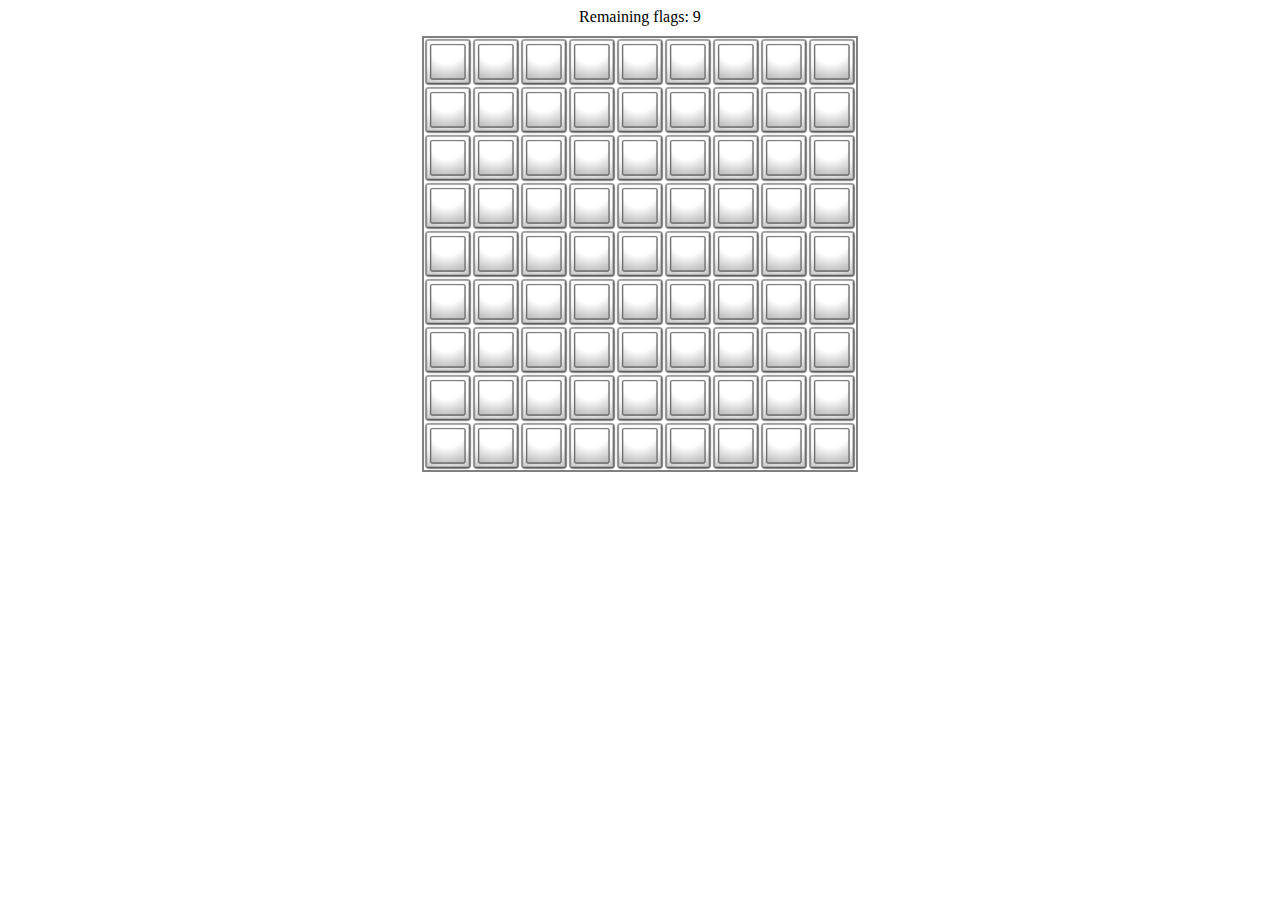
<file: index.html>
<!DOCTYPE html>
<html>
<head>
  <meta charset="utf-8">
  <title>Mine Sweeper</title>

  <script src="js/jquery-2.1.3.min.js"></script>
  <script src="js/underscore.min.js"></script>
  <script src="js/mine-sweeper.js"></script>
  <script src="js/mine-sweeper-view.js"></script>
  <link rel="stylesheet" type="text/css" href="css/mine-sweeper.css"></link>
</head>
  <body oncontextmenu="return false;">

    <board></board>

    <script>
      $(function () { new MineSweeper.View($('board')); });
    </script>
  </body>
</html>
</file>
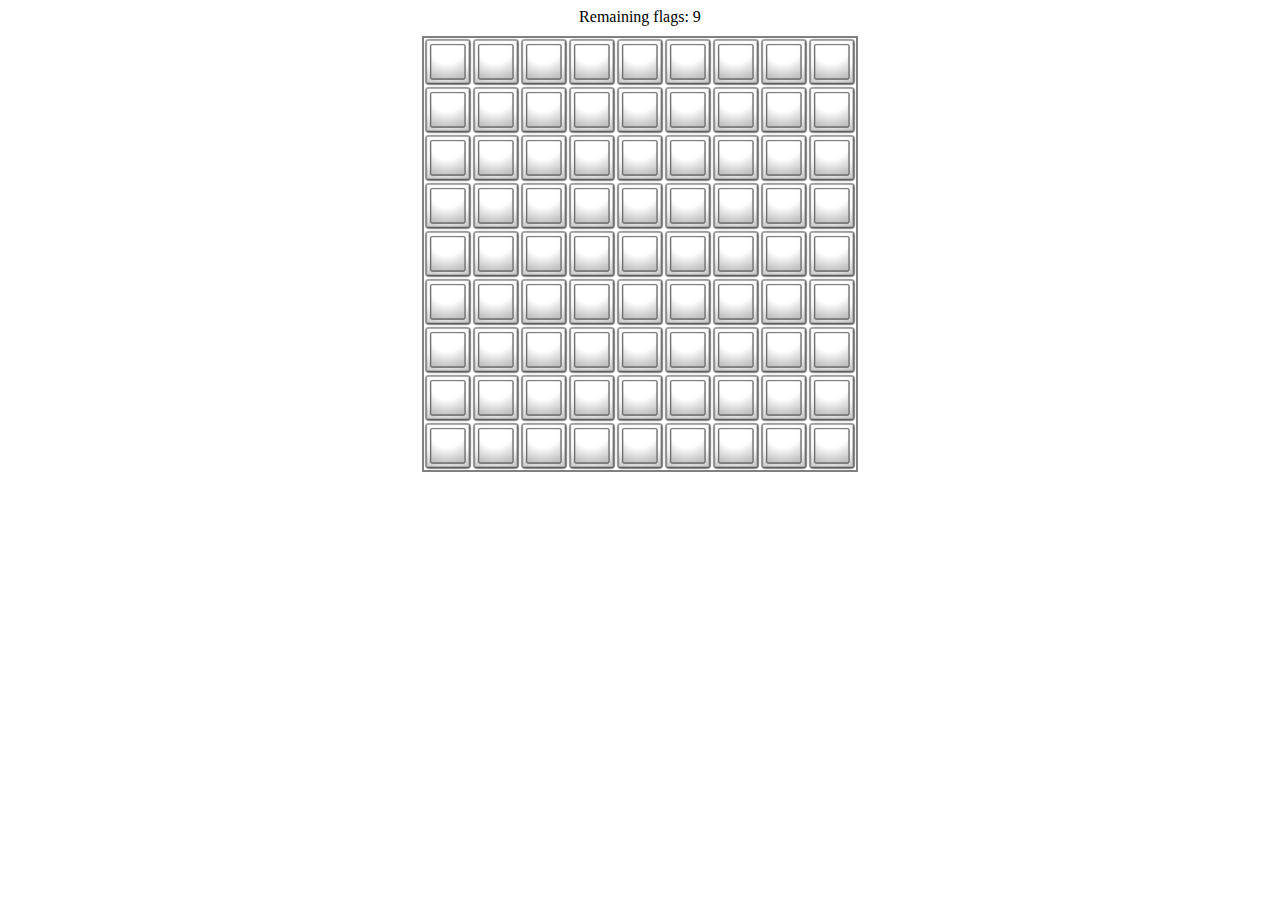
<file: html/mine_sweeper.html>
<!DOCTYPE html>
<html>
<head>
  <meta charset="utf-8">
  <title>Mine Sweeper</title>

  <script src="../js/jquery-2.1.3.min.js"></script>
  <script src="../js/underscore.min.js"></script>
  <script src="../js/mine-sweeper.js"></script>
  <script src="../js/mine-sweeper-view.js"></script>
  <link rel="stylesheet" type="text/css" href="../css/mine-sweeper.css"></link>
</head>
  <body oncontextmenu="return false;">

    <board></board>

    <script>
      $(function () { new MineSweeper.View($('board')); });
    </script>
  </body>
</html>
</file>
<file: css/mine-sweeper.css>
.read-out {
  text-align: center;
  margin-bottom: 10px;
}


.board {
  display: block;
  width: 432px;
  margin: 0 auto;
  border: 2px solid grey;
}

.row {
  height: 48px;
}

.tile {
  display: inline-block;
  height: 48px;
  width: 48px;
}

.unchecked {
  background-image: url('../images/tile.png')
}

.bomb {
  background-image: url('../images/mine.png')
}

.flagged {
  background-image: url('../images/flag.png')
}

.checked {
  font-weight: bold;
  font-size: 40px;
  text-align: center;
  vertical-align: top;
  color: grey;
}
</file>
